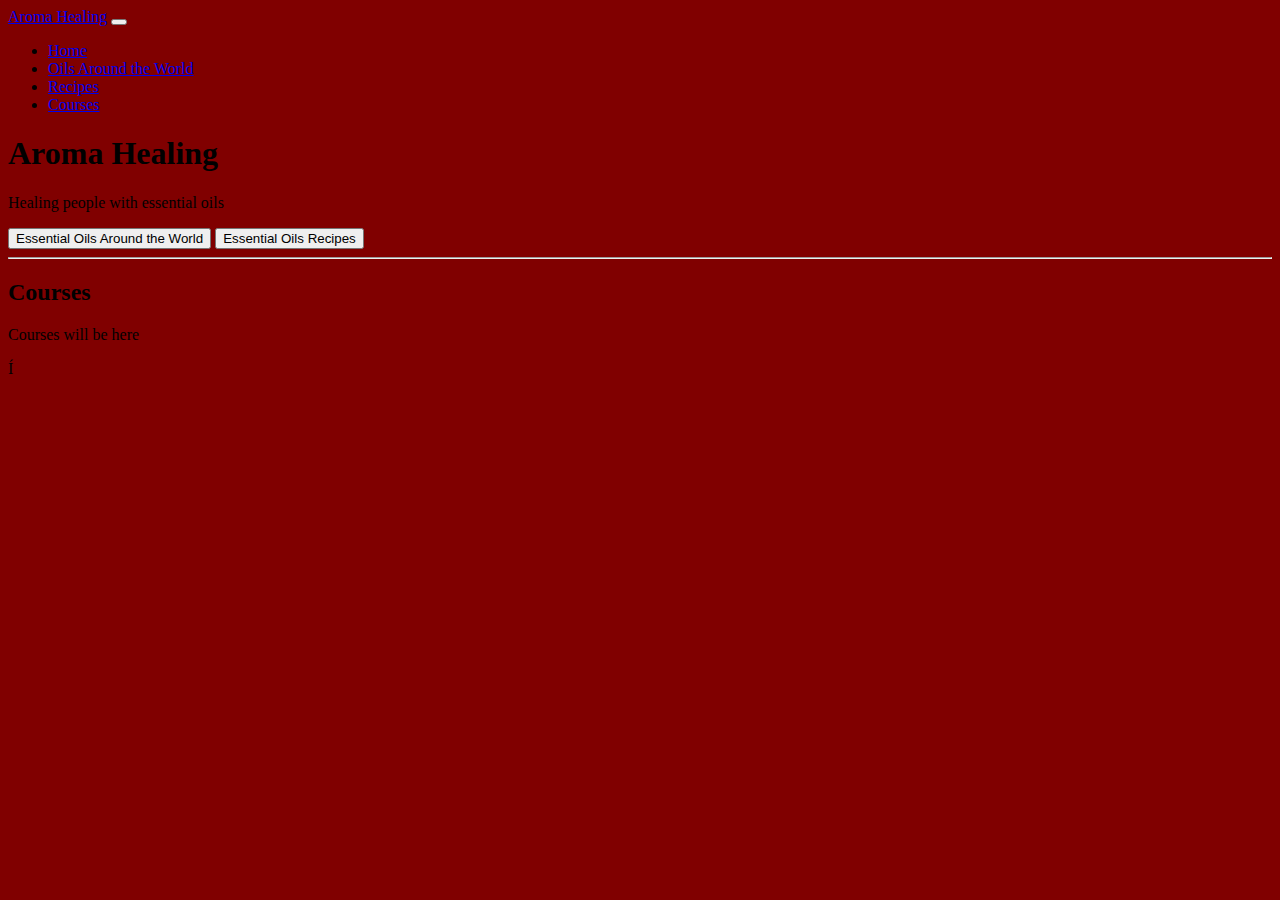
<file: courses.html>
<!DOCTYPE html>
<html lang="en">

<head>
    <meta charset="UTF-8">
    <meta name="viewport" content="width=device-width, initial-scale=1.0">
    <meta http-equiv="X-UA-Compatible" content="ie-edge">
    <title>Aroma Healing</title>
    <link rel="stylesheet" href="https://stackpath.bootstrapcdn.com/bootstrap/4.4.0/css/bootstrap.min.css"
        integrity="sha384-SI27wrMjH3ZZ89r4o+fGIJtnzkAnFs3E4qz9DIYioCQ5l9Rd/7UAa8DHcaL8jkWt" crossorigin="anonymous">
    <link rel="stylesheet" href="https://use.fontawesome.com/releases/v5.6.1/css/all.css"
        integrity="sha384-gfdkjb5BdAXd+lj+gudLWI+BXq4IuLW5IT+brZEZsLFm++aCMlF1V92rMkPaX4PP" crossorigin="anonymous">
    <link rel="stylesheet" href="css/style.css" type="text/css" />
</head>

<body>
    <nav class="navbar navbar-light bg-light navbar-expand-sm">
        <a href="/" class="navbar-brand">Aroma Healing</a>
        <button class="navbar-toggler ml-auto" type="button" data-toggle="collapse" data-target="#navbarNavDropdown"
            aria-controls="navbarNavDropdown" aria-expanded="false" aria-label="Toggle navigation">
            <span class="navbar-toggler-icon"></span>
        </button>
        <div class="collapse navbar-collapse" id="navbarNavDropdown">
            <ul class="navbar-nav mr-auto">
                <li class="nav-item mr-2"><a class="nav-link" href="index.html">Home</a></li>
                <li class="nav-item mr-2"><a class="nav-link" href="maps.html">Oils Around the World</a></li>
                <li class="nav-item mr-2"><a class="nav-link" href="recipes.html">Recipes</a></li>
                <li class="active nav-item mr-2"><a class="nav-link" href="courses.html">Courses</a></li>
            </ul>
        </div>
    </nav>
    <article class="container mt-2">
        <!--Callout-->
        <div class="row">
            <div class="col-12">
                <section class="callout jumbotron text-center">
                    <h1>Aroma Healing</h1>
                    <p>Healing people with essential oils</p>
                    <button class="btn btn-outline-success">Essential Oils Around the World</button>
                    <button class="btn btn-outline-success">Essential Oils Recipes</button>
                </section>
            </div>
        </div>
        <!--/.Callout-->
        <hr>
        <!--Courses-->
        <section class="courses">
            <div class="row">
                <div class="col-12 my-3">
                    <h2 class="text-uppercase">Courses</h2>
                </div>
            </div>
            <div class="row">
                <div class="col-12 my-3">
                    <div class="course">
                        <p>Courses will be here</p>
                    </div>
                </div>
            </div>
        </section>
        <!--/.Courses-->Í
    </article>
    <script src="https://code.jquery.com/jquery-3.4.1.slim.min.js"
        integrity="sha384-J6qa4849blE2+poT4WnyKhv5vZF5SrPo0iEjwBvKU7imGFAV0wwj1yYfoRSJoZ+n"
        crossorigin="anonymous"></script>
    <script src="https://cdn.jsdelivr.net/npm/popper.js@1.16.0/dist/umd/popper.min.js"
        integrity="sha384-Q6E9RHvbIyZFJoft+2mJbHaEWldlvI9IOYy5n3zV9zzTtmI3UksdQRVvoxMfooAo"
        crossorigin="anonymous"></script>
    <script src="https://stackpath.bootstrapcdn.com/bootstrap/4.4.0/js/bootstrap.min.js"
        integrity="sha384-3qaqj0lc6sV/qpzrc1N5DC6i1VRn/HyX4qdPaiEFbn54VjQBEU341pvjz7Dv3n6P"
        crossorigin="anonymous"></script>
</body>

</html>
</file>
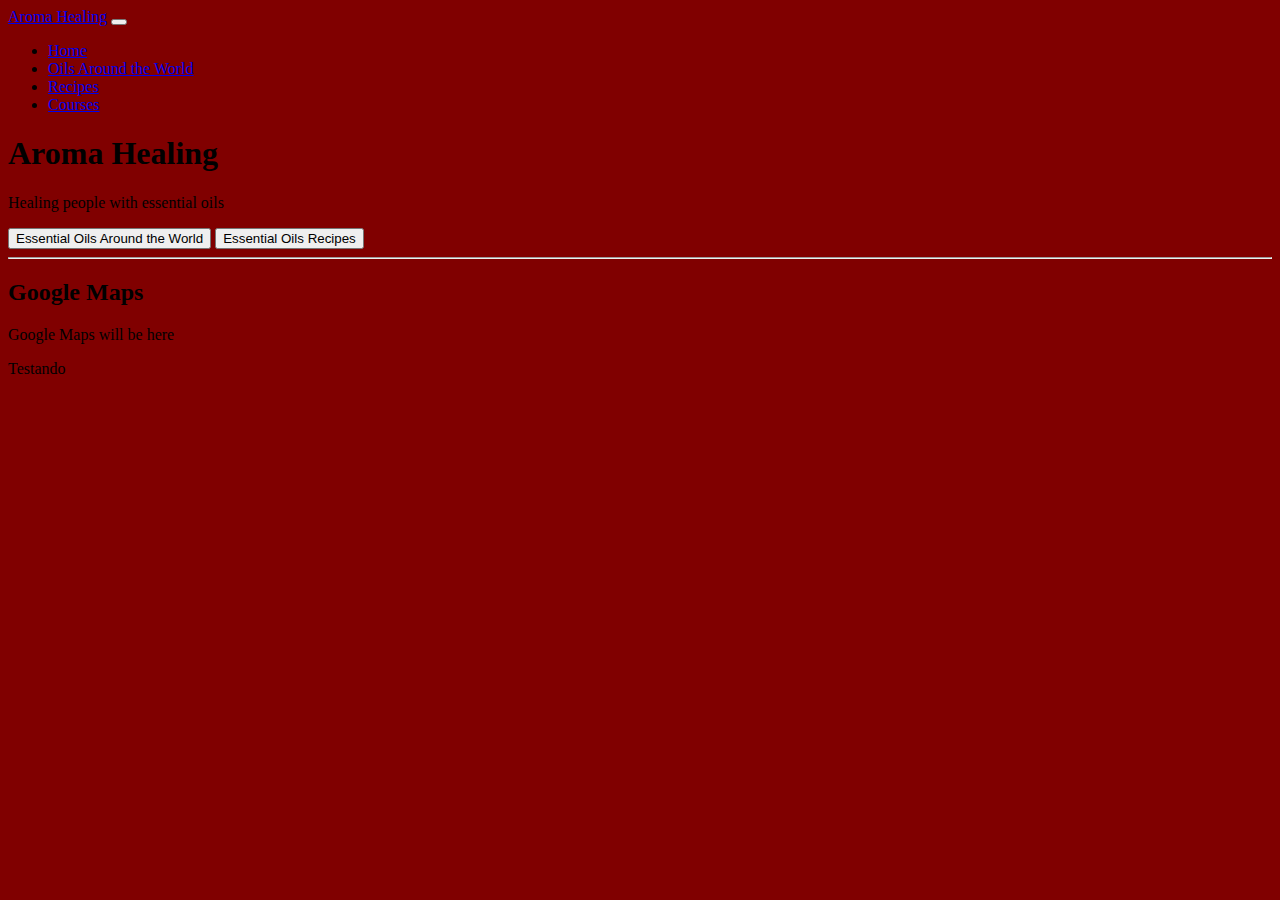
<file: maps.html>
<!DOCTYPE html>
<html lang="en">

<head>
    <meta charset="UTF-8">
    <meta name="viewport" content="width=device-width, initial-scale=1.0">
    <meta http-equiv="X-UA-Compatible" content="ie-edge">
    <title>Aroma Healing</title>
    <link rel="stylesheet" href="https://stackpath.bootstrapcdn.com/bootstrap/4.4.0/css/bootstrap.min.css"
        integrity="sha384-SI27wrMjH3ZZ89r4o+fGIJtnzkAnFs3E4qz9DIYioCQ5l9Rd/7UAa8DHcaL8jkWt" crossorigin="anonymous">
    <link rel="stylesheet" href="https://use.fontawesome.com/releases/v5.6.1/css/all.css"
        integrity="sha384-gfdkjb5BdAXd+lj+gudLWI+BXq4IuLW5IT+brZEZsLFm++aCMlF1V92rMkPaX4PP" crossorigin="anonymous">
    <link rel="stylesheet" href="css/style.css" type="text/css" />
</head>

<body>
    <nav class="navbar navbar-light bg-light navbar-expand-sm">
        <a href="/" class="navbar-brand">Aroma Healing</a>
        <button class="navbar-toggler ml-auto" type="button" data-toggle="collapse" data-target="#navbarNavDropdown"
            aria-controls="navbarNavDropdown" aria-expanded="false" aria-label="Toggle navigation">
            <span class="navbar-toggler-icon"></span>
        </button>
        <div class="collapse navbar-collapse" id="navbarNavDropdown">
            <ul class="navbar-nav mr-auto">
                <li class="nav-item mr-2"><a class="nav-link" href="index.html">Home</a></li>
                <li class="active nav-item mr-2"><a class="nav-link" href="maps.html">Oils Around the World</a></li>
                <li class="nav-item mr-2"><a class="nav-link" href="recipes.html">Recipes</a></li>
                <li class="nav-item mr-2"><a class="nav-link" href="courses.html">Courses</a></li>
            </ul>
        </div>
    </nav>
    <article class="container mt-2">
        <!--Callout-->
        <div class="row">
            <div class="col-12">
                <section class="callout jumbotron text-center">
                    <h1>Aroma Healing</h1>
                    <p>Healing people with essential oils</p>
                    <button class="btn btn-outline-success">Essential Oils Around the World</button>
                    <button class="btn btn-outline-success">Essential Oils Recipes</button>
                </section>
            </div>
        </div>
        <!--/.Callout-->
        <hr>

        <!--Oils Around The World-->
        <section class="maps">
            <div class="row">
                <div class="col-12 my-3">
                    <h2 class="text-uppercase">Google Maps</h2>

                </div>
            </div>
            <div class="row">
                <div class="col-12 my-3">
                    <div class="map">
                        <p>Google Maps will be here</p>
                        <p>Testando</p>
                    </div>
                </div>
            </div>
        </section>
        <!--/.Oils Around The World-->
    </article>
    <script src="https://code.jquery.com/jquery-3.4.1.slim.min.js"
        integrity="sha384-J6qa4849blE2+poT4WnyKhv5vZF5SrPo0iEjwBvKU7imGFAV0wwj1yYfoRSJoZ+n"
        crossorigin="anonymous"></script>
    <script src="https://cdn.jsdelivr.net/npm/popper.js@1.16.0/dist/umd/popper.min.js"
        integrity="sha384-Q6E9RHvbIyZFJoft+2mJbHaEWldlvI9IOYy5n3zV9zzTtmI3UksdQRVvoxMfooAo"
        crossorigin="anonymous"></script>
    <script src="https://stackpath.bootstrapcdn.com/bootstrap/4.4.0/js/bootstrap.min.js"
        integrity="sha384-3qaqj0lc6sV/qpzrc1N5DC6i1VRn/HyX4qdPaiEFbn54VjQBEU341pvjz7Dv3n6P"
        crossorigin="anonymous"></script>
</body>

</html>
</file>
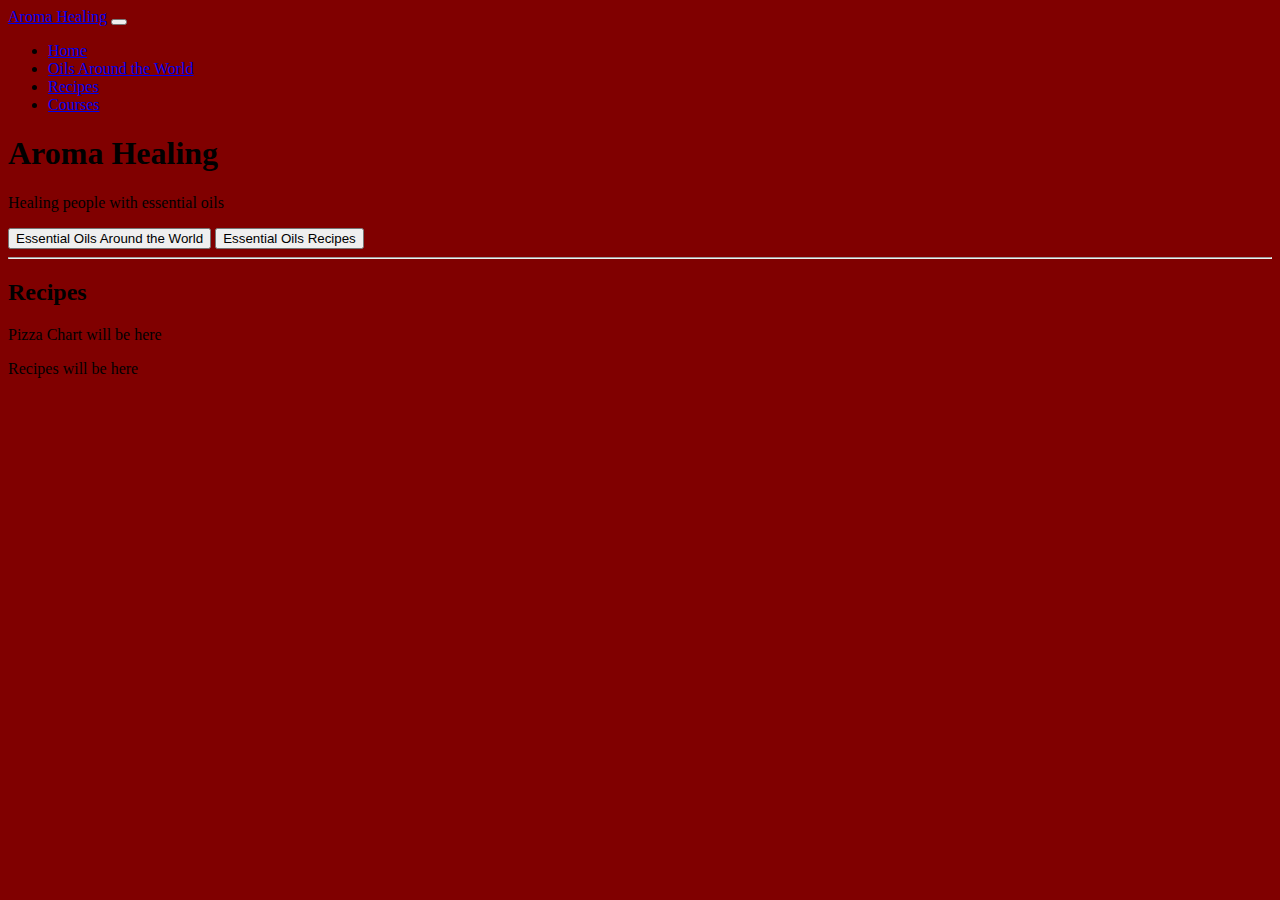
<file: recipes.html>
<!DOCTYPE html>
<html lang="en">

<head>
    <meta charset="UTF-8">
    <meta name="viewport" content="width=device-width, initial-scale=1.0">
    <meta http-equiv="X-UA-Compatible" content="ie-edge">
    <title>Aroma Healing</title>
    <link rel="stylesheet" href="https://stackpath.bootstrapcdn.com/bootstrap/4.4.0/css/bootstrap.min.css"
        integrity="sha384-SI27wrMjH3ZZ89r4o+fGIJtnzkAnFs3E4qz9DIYioCQ5l9Rd/7UAa8DHcaL8jkWt" crossorigin="anonymous">
    <link rel="stylesheet" href="https://use.fontawesome.com/releases/v5.6.1/css/all.css"
        integrity="sha384-gfdkjb5BdAXd+lj+gudLWI+BXq4IuLW5IT+brZEZsLFm++aCMlF1V92rMkPaX4PP" crossorigin="anonymous">
    <link rel="stylesheet" href="css/style.css" type="text/css" />
</head>

<body>
    <nav class="navbar navbar-light bg-light navbar-expand-sm">
        <a href="/" class="navbar-brand">Aroma Healing</a>
        <button class="navbar-toggler ml-auto" type="button" data-toggle="collapse" data-target="#navbarNavDropdown"
            aria-controls="navbarNavDropdown" aria-expanded="false" aria-label="Toggle navigation">
            <span class="navbar-toggler-icon"></span>
        </button>
        <div class="collapse navbar-collapse" id="navbarNavDropdown">
            <ul class="navbar-nav mr-auto">
                <li class="nav-item mr-2"><a class="nav-link" href="index.html">Home</a></li>
                <li class="nav-item mr-2"><a class="nav-link" href="maps.html">Oils Around the World</a></li>
                <li class="active nav-item mr-2"><a class="nav-link" href="recipes.html">Recipes</a></li>
                <li class="nav-item mr-2"><a class="nav-link" href="courses.html">Courses</a></li>
            </ul>
        </div>
    </nav>
    <article class="container mt-2">
        <!--Callout-->
        <div class="row">
            <div class="col-12">
                <section class="callout jumbotron text-center">
                    <h1>Aroma Healing</h1>
                    <p>Healing people with essential oils</p>
                    <button class="btn btn-outline-success">Essential Oils Around the World</button>
                    <button class="btn btn-outline-success">Essential Oils Recipes</button>
                </section>
            </div>
        </div>
        <!--/.Callout-->
        <hr>
        <!--Recipes-->
        <section class="recipes">
            <div class="row">
                <div class="col-12 my-3">
                    <h2 class="text-uppercase"></i> Recipes</h2>
                </div>
            </div>
            <div class="row">
                <div class="col-6 my-3">
                    <div class="chart">
                        <p>Pizza Chart will be here</p>
                    </div>
                </div>
                <div class="col-6 my-3">
                    <div class="recipe">
                        <p>Recipes will be here</p>
                    </div>
                </div>
            </div>
        </section>
        <!--/.Recipes-->
    </article>
    <script src="https://code.jquery.com/jquery-3.4.1.slim.min.js"
        integrity="sha384-J6qa4849blE2+poT4WnyKhv5vZF5SrPo0iEjwBvKU7imGFAV0wwj1yYfoRSJoZ+n"
        crossorigin="anonymous"></script>
    <script src="https://cdn.jsdelivr.net/npm/popper.js@1.16.0/dist/umd/popper.min.js"
        integrity="sha384-Q6E9RHvbIyZFJoft+2mJbHaEWldlvI9IOYy5n3zV9zzTtmI3UksdQRVvoxMfooAo"
        crossorigin="anonymous"></script>
    <script src="https://stackpath.bootstrapcdn.com/bootstrap/4.4.0/js/bootstrap.min.js"
        integrity="sha384-3qaqj0lc6sV/qpzrc1N5DC6i1VRn/HyX4qdPaiEFbn54VjQBEU341pvjz7Dv3n6P"
        crossorigin="anonymous"></script>
</body>

</html>
</file>
<file: css/style.css>
body {
    background-color: maroon;
}
</file>
